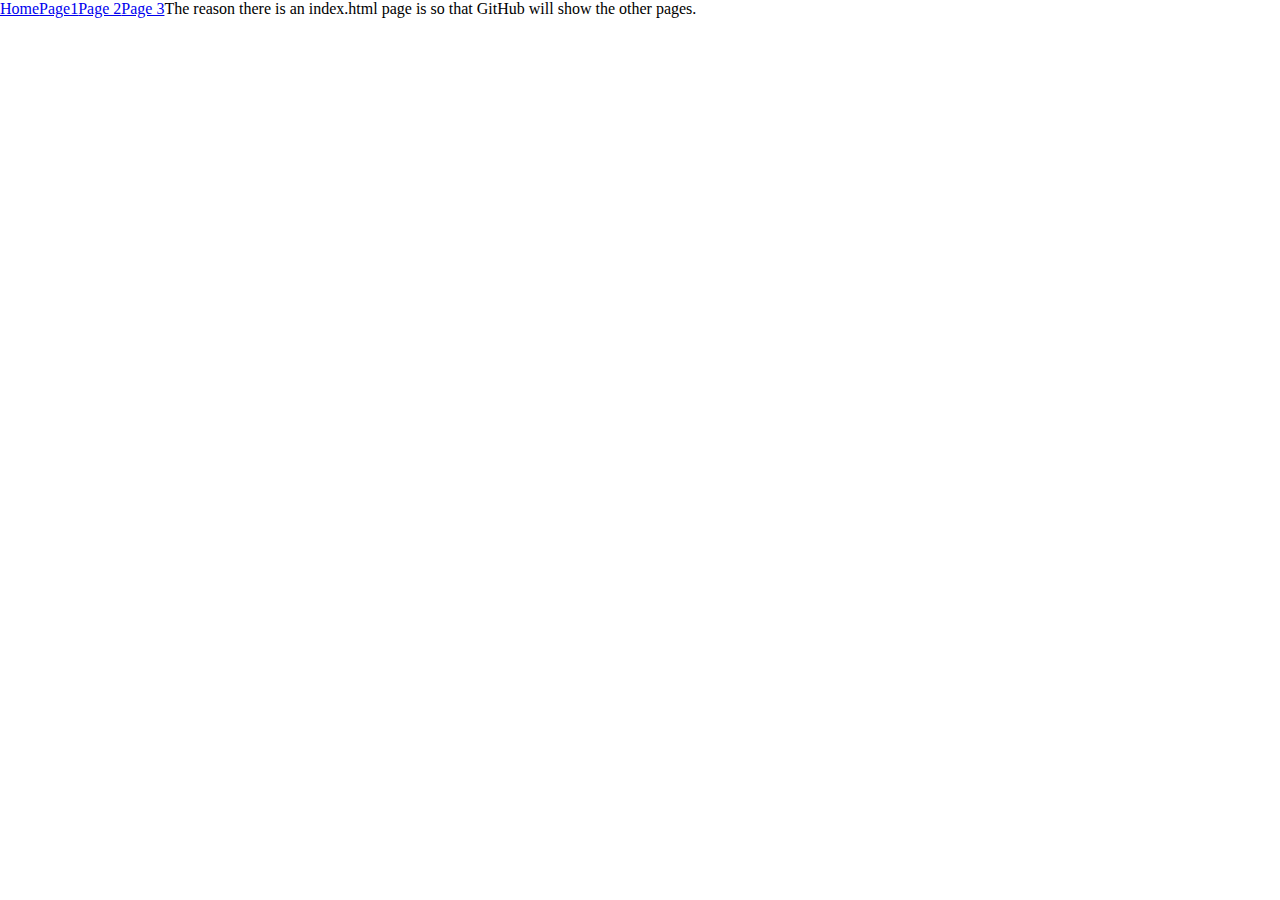
<file: index.html>
<!DOCTYPE html>
<html lang="en">
<head>
    <meta charset="UTF-8">
    <title>Welcome</title>
    <link rel="stylesheet" href="css/style.css">
</head>
<body>
    <a href="index.html">
        Home
    </a>
    <a href="page1.html">
        Page1</a>
    <a href="page2.html">
        Page 2
    </a>
<a href="page3.html">Page 3</a>
<p>
    The reason there is an index.html page is so that GitHub will show the other pages.
</p>
</body>
</html>
</file>
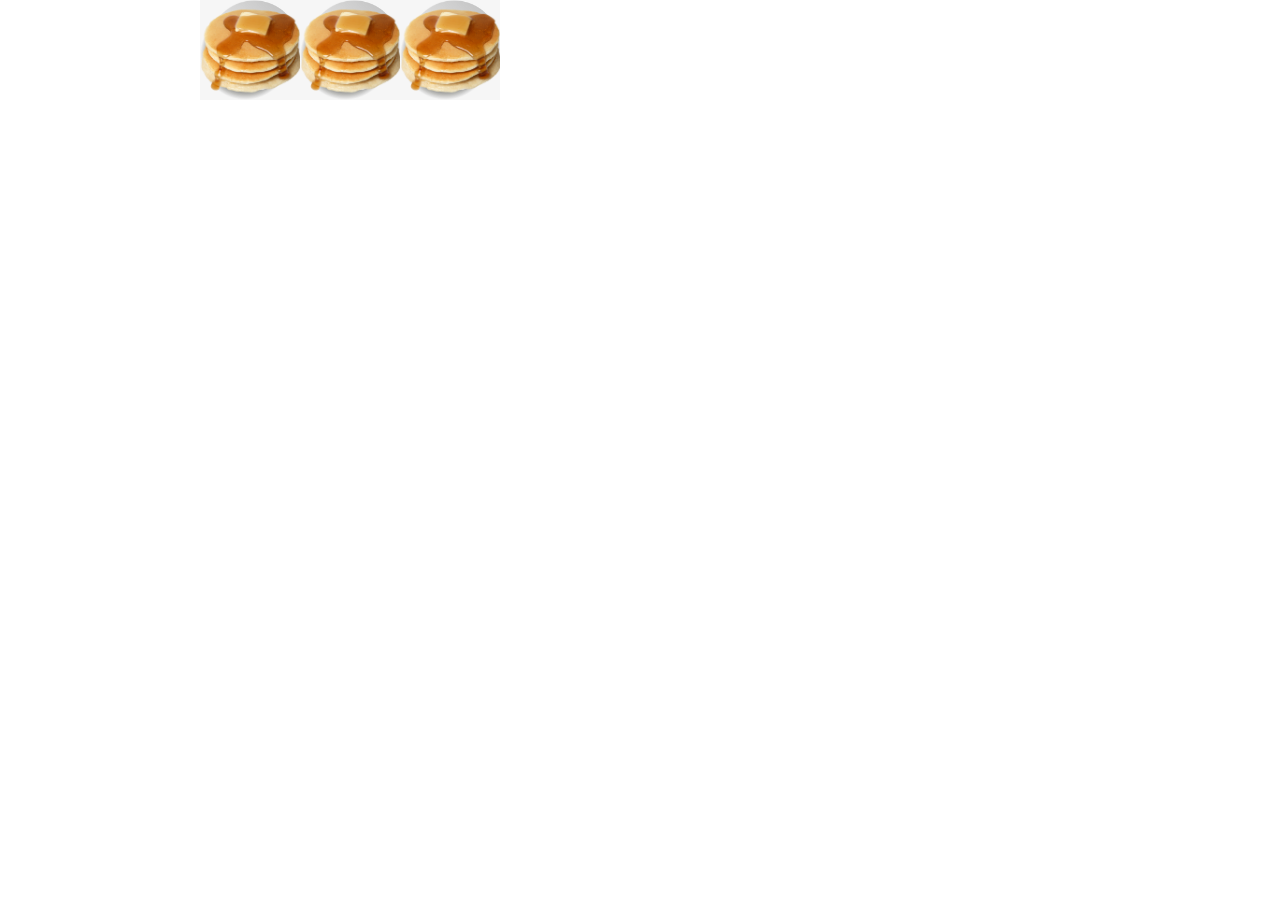
<file: page1.html>
<!DOCTYPE html>
<html lang="en">
<head>
    <meta charset="UTF-8">
    <title>Page 1 Flapjacks</title>
    <link rel="stylesheet" href="css/style.css">
</head>
<body>
<div class="plates">
    <div class="plate plate11"></div>
    <div class="plate plate12"></div>
    <div class="plate plate13"></div>
</div>
<div class="pancakes pancakes1">
    <div class="pancake"></div>
    <div class="pancake"></div>
    <div class="pancake"></div>
</div>
</body>
</html>
</file>
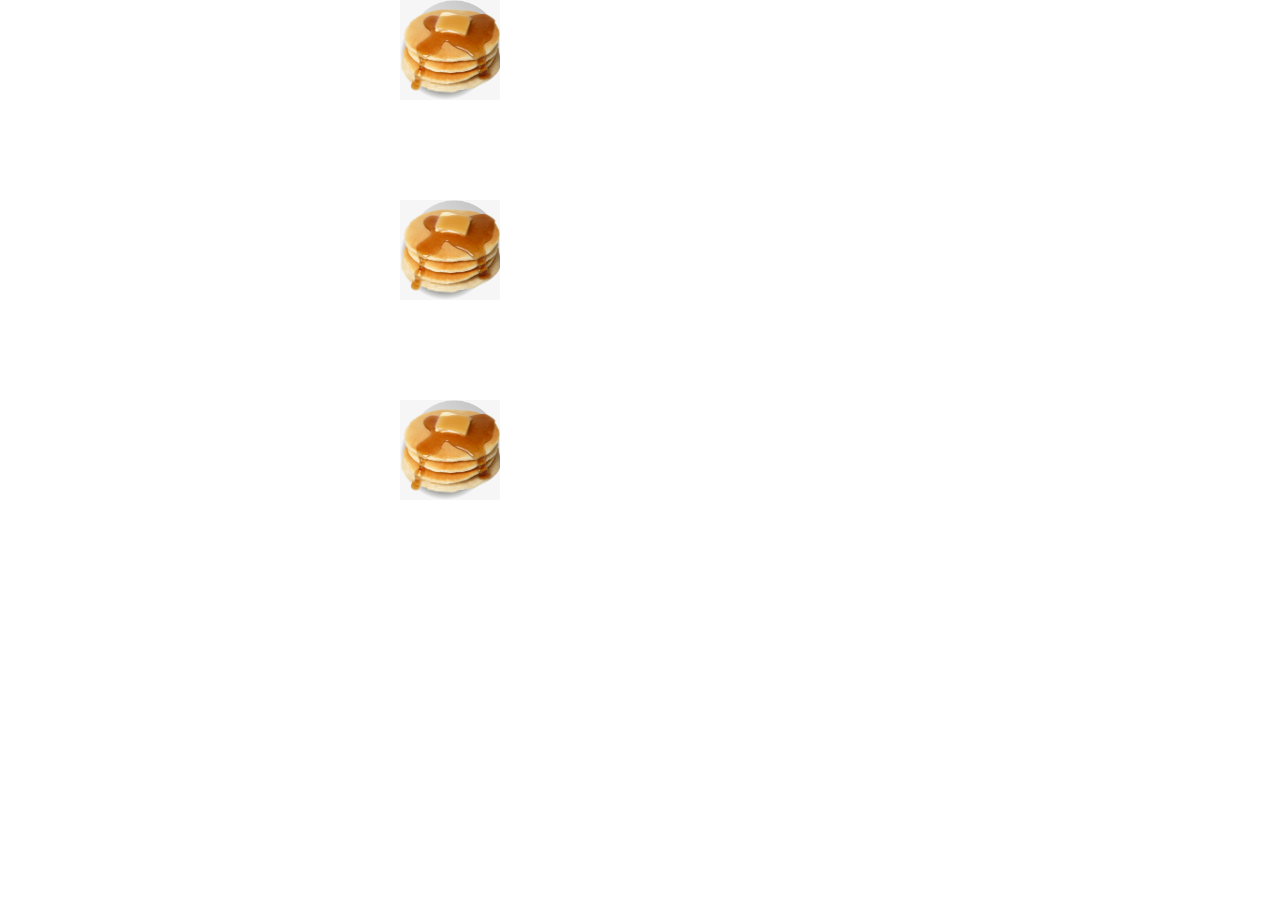
<file: page2.html>
<!DOCTYPE html>
<html lang="en">
<head>
    <meta charset="UTF-8">
    <title>Page 2 Flapjacks</title>
    <link rel="stylesheet" href="css/style.css"></head>
<body>
<div class="plates">
    <div class="plate plate21"></div>
    <div class="plate plate22"></div>
    <div class="plate plate23"></div>
</div>
<div class="pancakes pancakes2">
    <div class="pancake"></div>
    <div class="pancake"></div>
    <div class="pancake"></div>
</div>
</body>
</html>
</file>
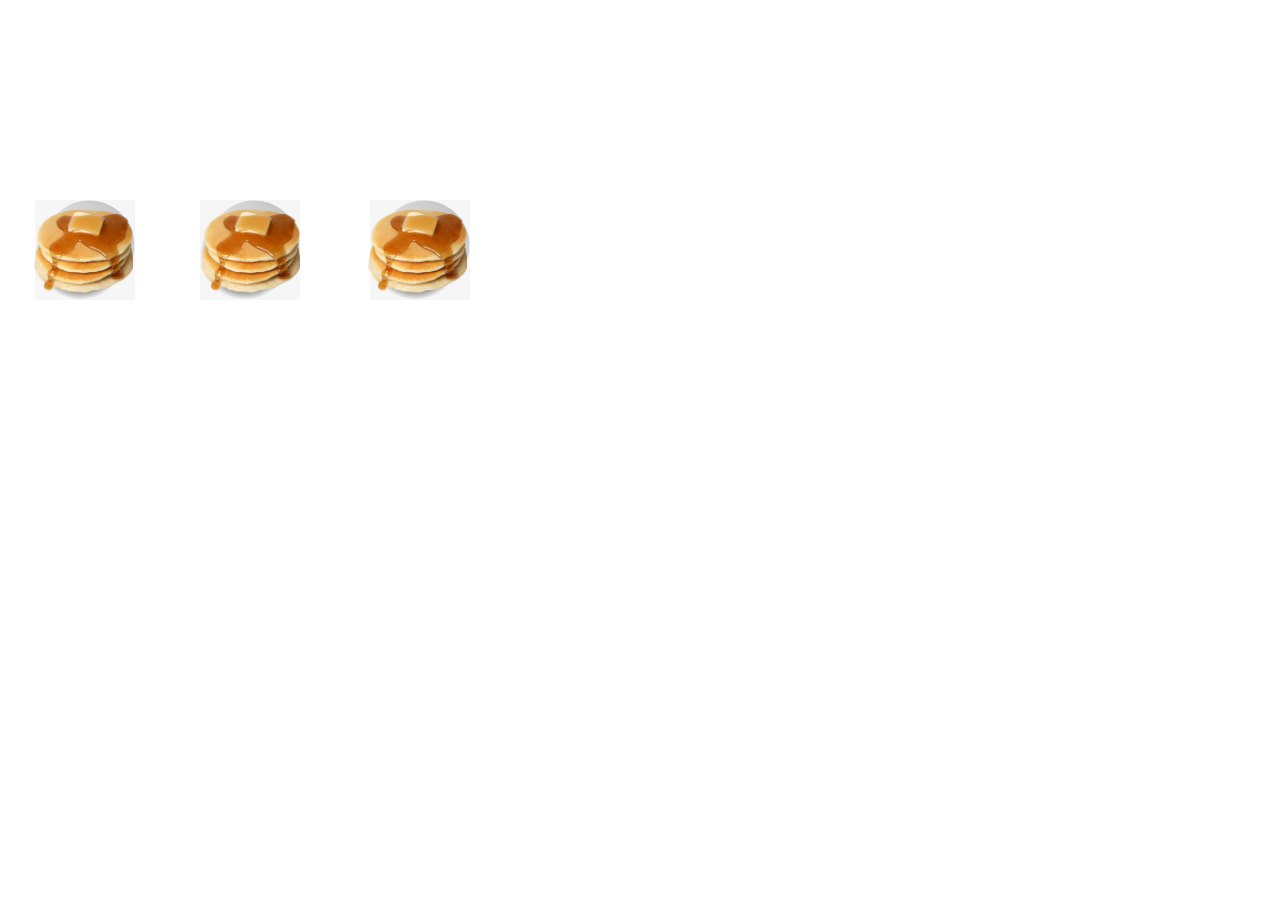
<file: page3.html>
<!DOCTYPE html>
<html lang="en">
<head>
    <meta charset="UTF-8">
    <title>Page 3 Flapjacks</title>
    <link rel="stylesheet" href="css/style.css"></head>
<body>
<div class="plates">
    <div class="plate plate31"></div>
    <div class="plate plate32"></div>
    <div class="plate plate33"></div>
</div>
<div class="pancakes pancakes3">
    <div class="pancake"></div>
    <div class="pancake"></div>
    <div class="pancake"></div>
</div>
</body>
</html>
</file>
<file: css/style.css>
* {
  margin: 0;
}
html,
body {
  display: flex;
}
.pancake {
  height: 100px;
  width: 100px;
  display: flex;
  justify-content: center;
  align-items: center;
  background-image: url("../images/pancake.png");
  background-size: cover;
  background-position: center;
}
.plate {
  height: 100px;
  width: 100px;
  display: flex;
  justify-content: center;
  align-items: center;
  position: absolute;
  background-image: url("../images/plate.jpg");
  background-size: cover;
  background-position: center;
}
.pancakes {
  height: 500px;
  width: 500px;
  position: absolute;
  top: 0;
  left: 0;
  z-index: 99;
}
.plates {
  height: 500px;
  width: 500px;
  position: absolute;
  top: 0;
  left: 0;
  z-index: 95;
}
.plate11 {
  left: 200px;
}
.plate12 {
  left: 300px;
}
.plate13 {
  left: 400px;
}
.pancakes1 {
  display: flex;
  flex-flow: row nowrap;
  justify-content: flex-end;
}
.plate21 {
  right: 0;
  top: 0;
}
.plate22 {
  right: 0;
  top: 200px;
}
.plate23 {
  right: 0;
  top: 400px;
}
.pancakes2 {
  display: flex;
  flex-flow: column nowrap;
  justify-content: space-between;
  align-items: flex-end;
}
.plate31 {
  left: 35px;
  top: 200px;
}
.plate32 {
  left: 200px;
  top: 200px;
}
.plate33 {
  left: 370px;
  top: 200px;
}
.pancakes3 {
  display: flex;
  flex-flow: row wrap;
  justify-content: space-around;
  align-items: center;
}
.pancakes3 .pancake {
  display: flex;
}
/*# sourceMappingURL=style.css.map */
</file>
